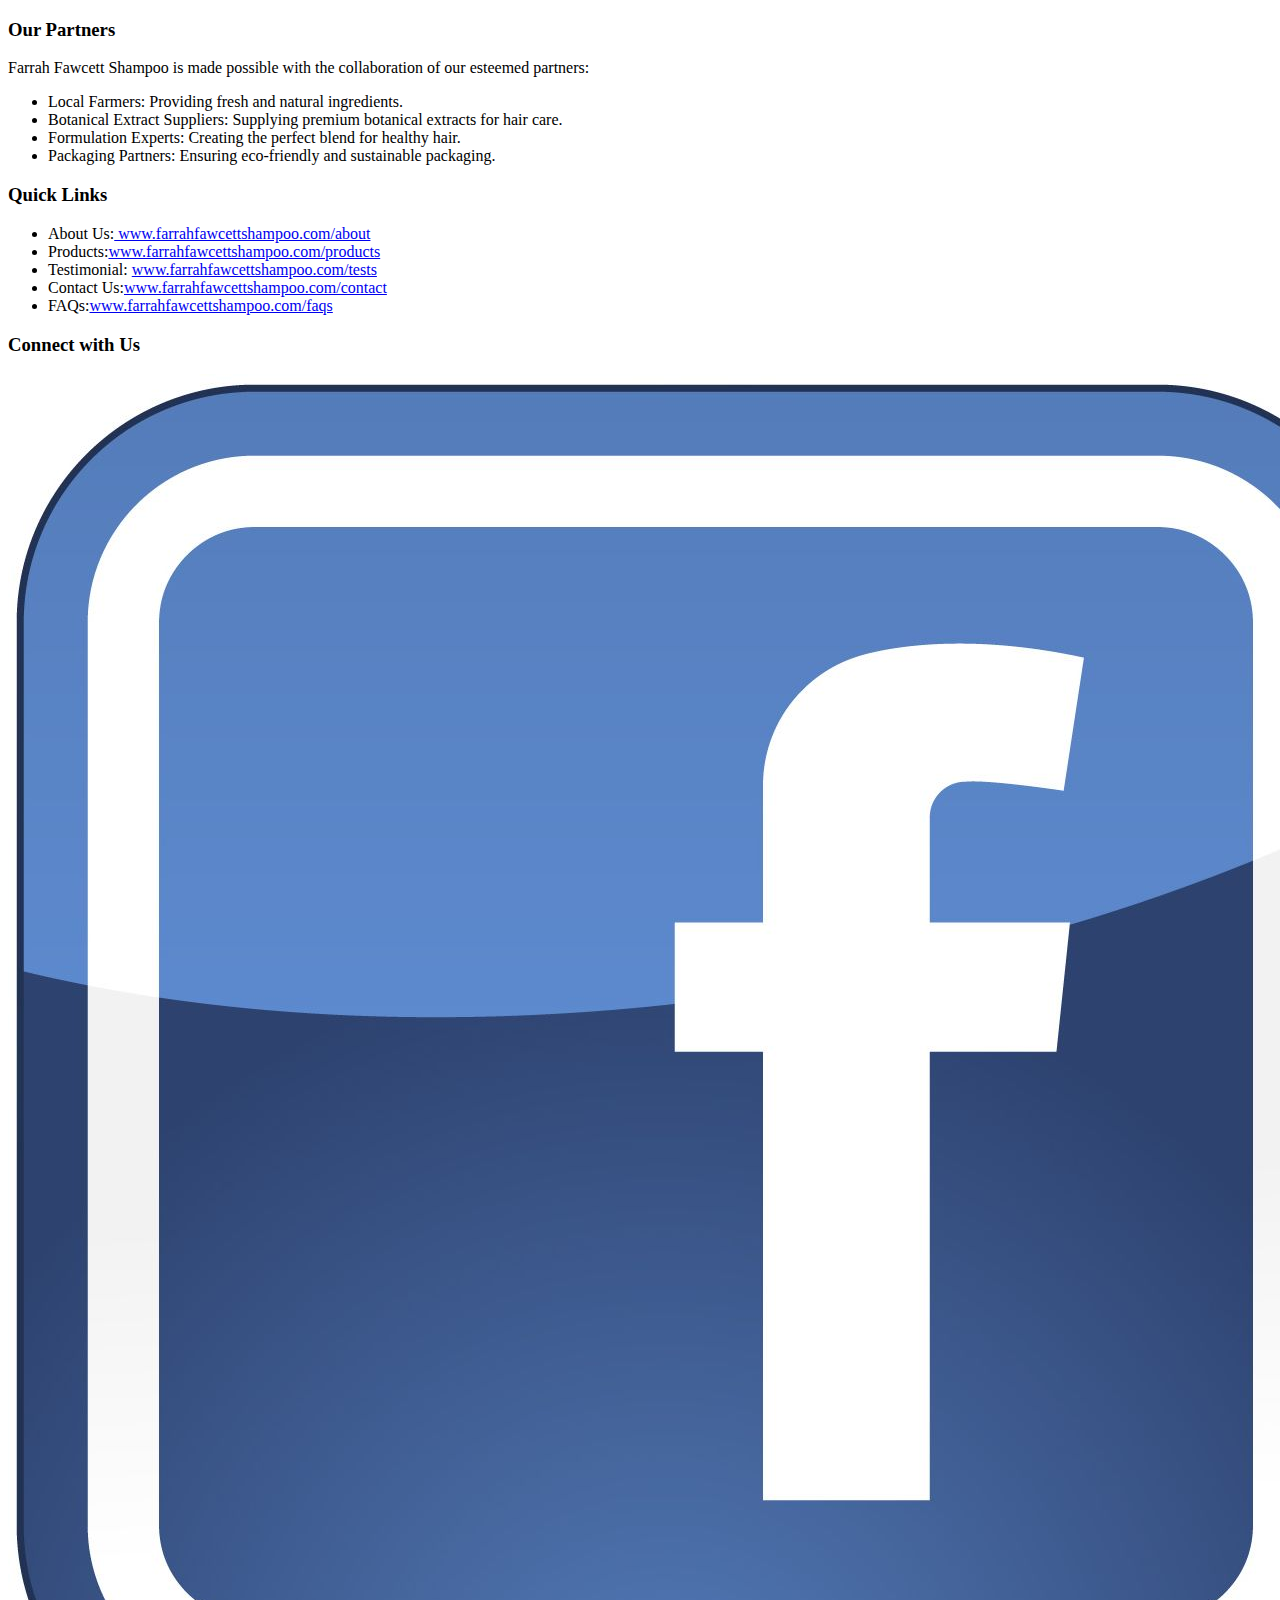
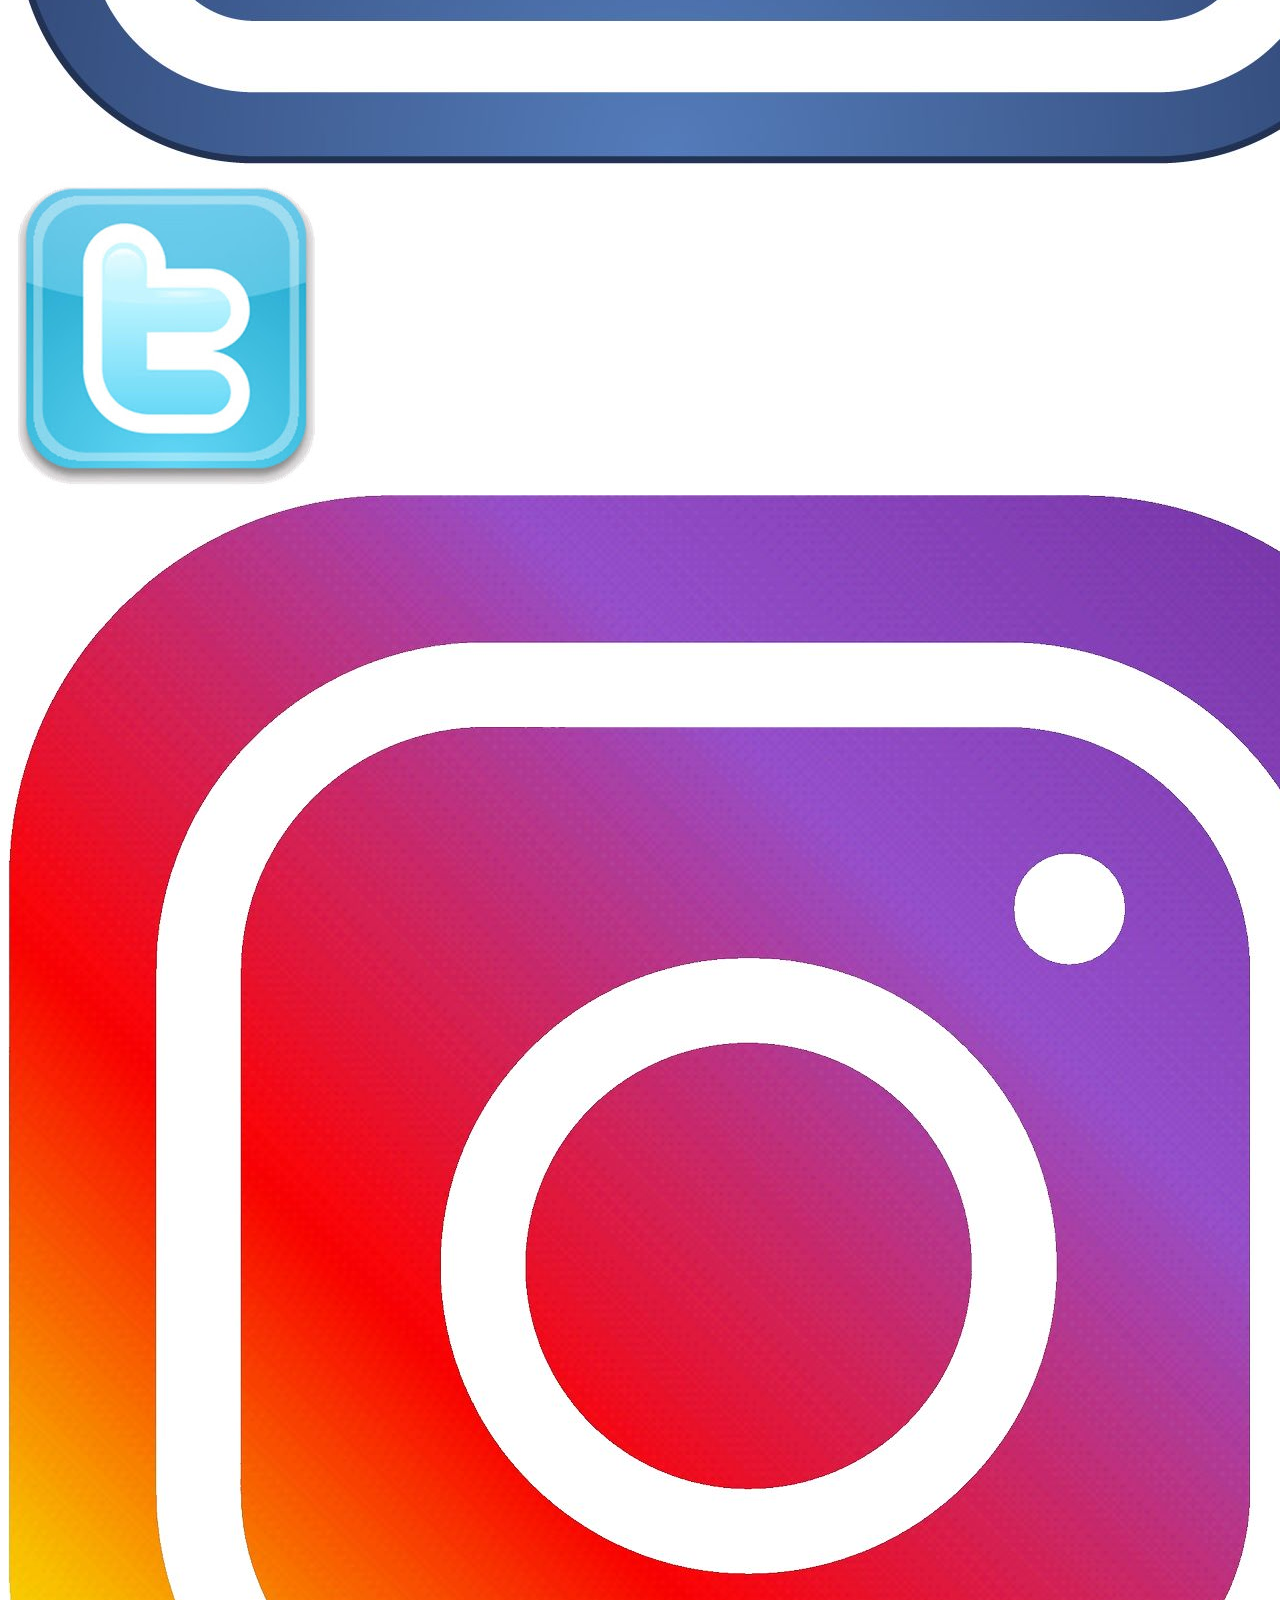
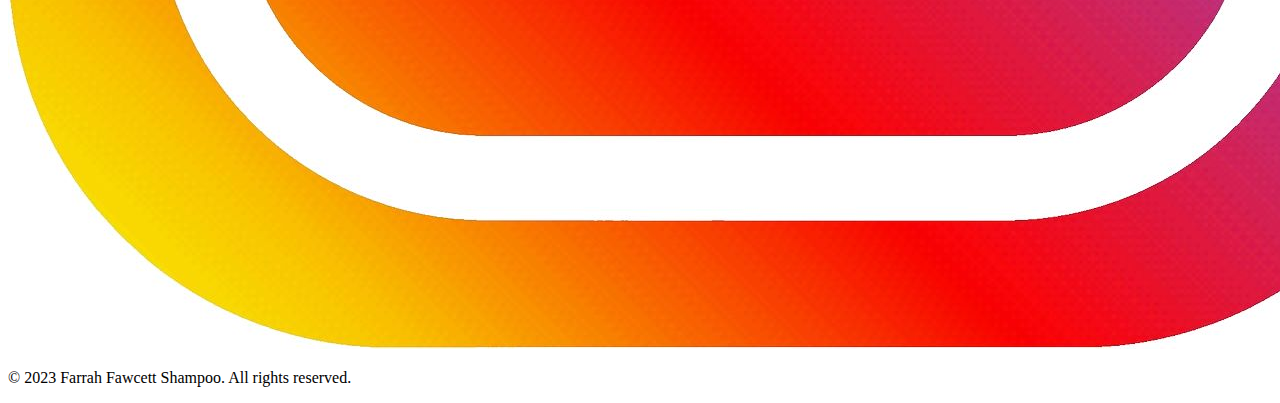
<file: Retro Site/footer.html>
<!DOCTYPE html>
<head>
  <title>Farah Fawcett</title>
</head>
<footer>
  <div class="footer-container animate_animated animate_fadeInLeft">
    <div class="footer-item">
      <h3>Our Partners</h3>
      <p>Farrah Fawcett Shampoo is made possible with the collaboration of our esteemed partners:</p>
      <ul>
        <li>Local Farmers: Providing fresh and natural ingredients.</li>
        <li>Botanical Extract Suppliers: Supplying premium botanical extracts for hair care.</li>
        <li>Formulation Experts: Creating the perfect blend for healthy hair.</li>
        <li>Packaging Partners: Ensuring eco-friendly and sustainable packaging.</li>
      </ul>
    </div>

    <div class="footer-item">
      <h3>Quick Links</h3>
      <div class="quicklinks">
      <ul>
        <li>About Us:<a href="company.html"> www.farrahfawcettshampoo.com/about</a></li>
        <li>Products:<a href="product.html">www.farrahfawcettshampoo.com/products</a></li>
        <li>Testimonial: <a href="https://www.intertek.com/cosmetics/testing/">www.farrahfawcettshampoo.com/tests</a></li>
        <li>Contact Us:<a href="contact.html">www.farrahfawcettshampoo.com/contact</a></li>
        <li>FAQs:<a href="contact.html">www.farrahfawcettshampoo.com/faqs</a></li>
        </ul>
    </div>
  </div>
    <div class="footer-item">
      <h3>Connect with Us</h3>
      <div class="social-icons">
        <a href="https://www.facebook.com/farrahfawcettshampoo" target="_blank">
          <img src="./images/facebooklogo.jpeg" alt="Facebook">
        </a>
        <a href="https://www.twitter.com/farrahfawcettshampoo" target="_blank">
          <img src="./images/twitterlogo.jpeg" alt="Twitter">
        </a>
        <a href="https://www.instagram.com/farrahfawcettshampoo" target="_blank">
          <img src="./images/instagramlogo.jpeg" alt="Instagram">
        </a>
      </div>
    </div>
  </div>
  <div class="footer-bottom">
    <p>&copy; 2023 Farrah Fawcett Shampoo. All rights reserved.</p>
  </div>
</footer>
</file>
